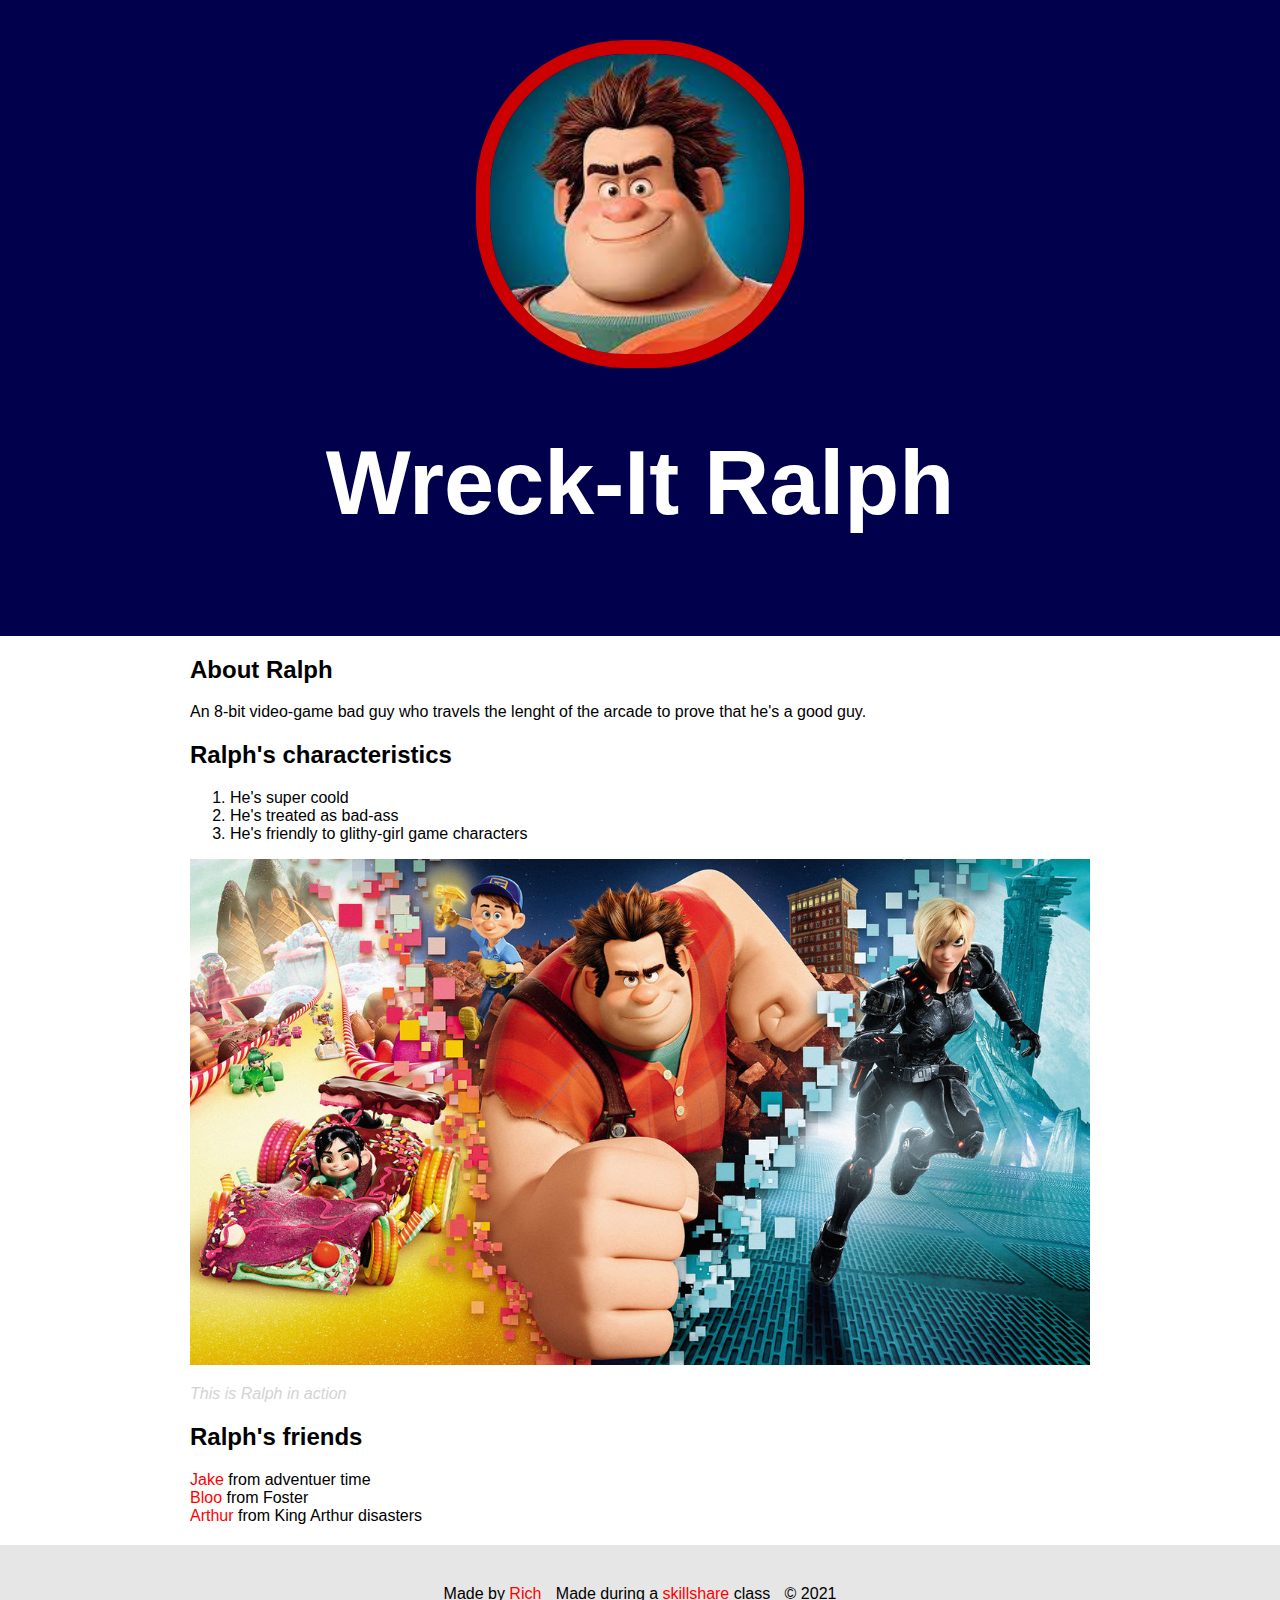
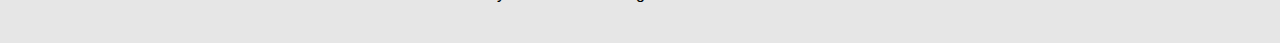
<file: index.html>
<!DOCTYPE html>
<html>
<head>
	<title>Wreck-It Ralph</title>
	<link rel="stylesheet" type="text/css" href="css/hero.css">
</head>
<body>
	<!-- hey check this out: -->
	<div class="wrapper">
		<header>
			<img src="img/profile.jpg">
			<h1>Wreck-It Ralph</h1>
		</header>
		<div class="content">
			<h2>About Ralph</h2>

			<p>An 8-bit video-game bad guy who travels the lenght of the arcade to prove that he's a good guy.</p>

			<h2>Ralph's characteristics</h2>
			<ol>
				<li>He's super coold</li>
				<li>He's treated as bad-ass</li>
				<li>He's friendly to glithy-girl game characters</li>
			</ol>

			<img class="big-image" src="img/big-image.jpg">
			
			<p class="caption">This is Ralph in action</p>
			<h2>Ralph's friends</h2>
			<ul>
				<li><a href="https://adventuretime.fandom.com/wiki/Jake" target="_blank" title="visit jake's page"> Jake</a> from adventuer time</li>
				<li><a href="https://fostershomeforimaginaryfriends.fandom.com/wiki/Bloo" target="_blank" title="visit Bloo's page">Bloo</a> from Foster</li>
				<li><a href="https://en.wikipedia.org/wiki/King_Arthur%27s_Disasters" target="_blank" title="visit Arthur's page">Arthur</a> from King Arthur disasters</li>
			</ul>
		</div>
		<footer>
			<ul>
				<li>Made by <a href="http://mrra.co" target="_blank" title="visit Rich's website">Rich</a></li>
				<li>Made during a <a href="http://skillshare.com" target="_blank" title="visit skillshare's website">skillshare</a> class</li>
				<li>&copy; 2021</li>
			</ul>
			
		</footer>
	</div>
</body>
</html>
</file>
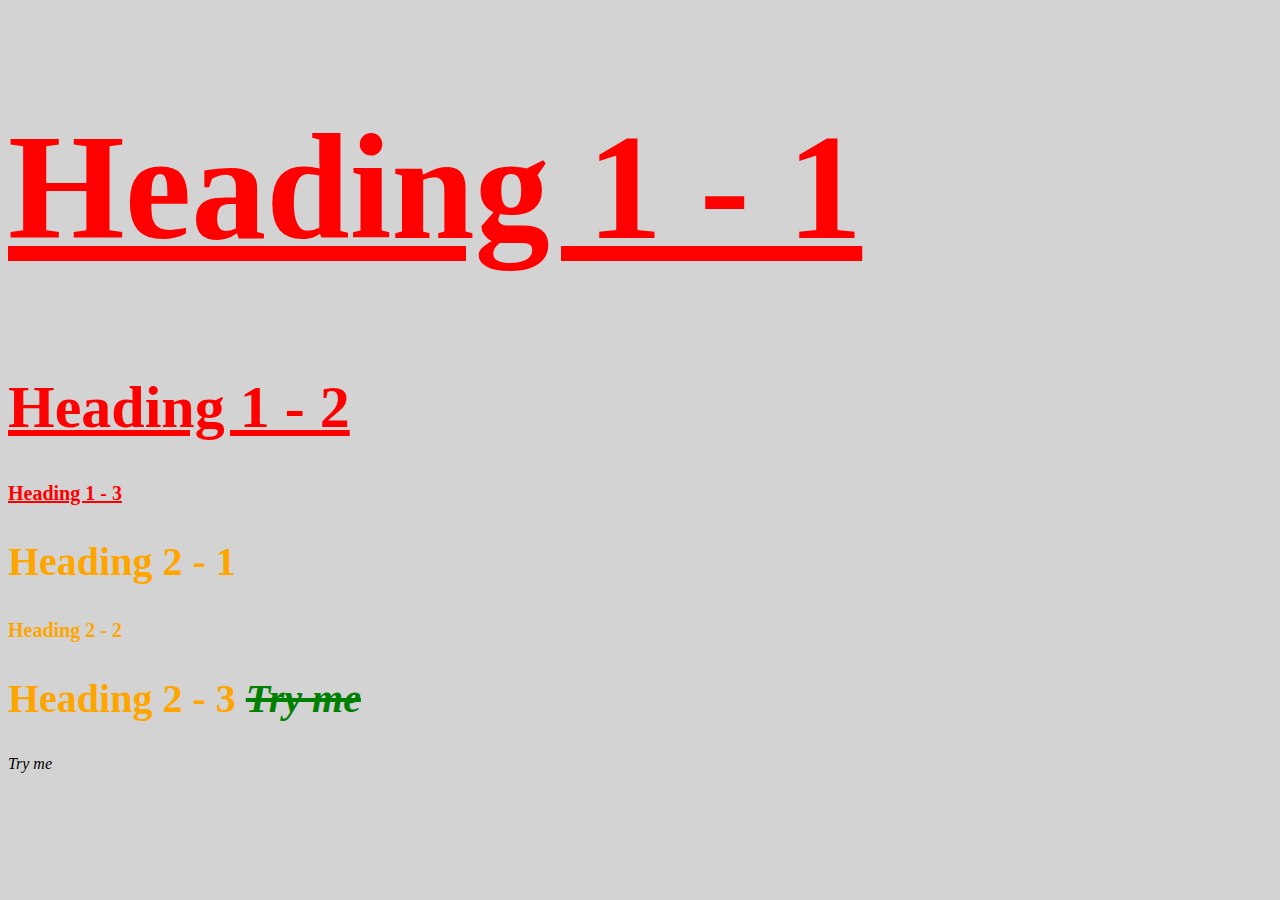
<file: stylish007.html>
<!DOCTYPE html>
<html>
<head>
	<title>Stylish</title>

	<link rel="stylesheet" type="text/css" href="css/test.css">
	
</head>
<body>

	<h1 id="first" class="small">Heading 1 - 1</h1>
	<h1>Heading 1 - 2</h1>
	<h1 class="small">Heading 1 - 3</h1>
	<h2>Heading 2 - 1</h2>
	<h2 class="small">Heading 2 - 2</h2>
	<h2>Heading 2 - 3 <span>Try me</span></h2>
	<span>Try me</span>

</body>
</html>
</file>
<file: css/hero.css>
html, body{
	font-family: Arial, sans-serif;
	margin: 0;

}

header{
	background-color: #00004C;
	padding: 40px;
	text-align: center;
}
h1{
	font-size: 90px;
	color: white;

}

header img{
	border-radius: 150px;
	width: 300px;
	border: 14px solid #CC0000;

}

.content{
	max-width: 900px;
	margin: 0 auto;
	padding: 0 20px;
}

img.big-image{
	max-width: 100%;
}

p.caption{
	font-size: 16px;
	color: lightgrey;
	font-style: italic;
}

ul{
	list-style: none;
	padding: 0;
	margin: 0;
}

a{
	color: red;
	text-decoration: none;
}

footer{
	margin-top: 20px;
	padding: 40px 20px;
	background-color: #E6E6E6;
}

ul{
	list-style: none;
	padding: 0;
	margin: 0;
}

a{
	color: red;
	text-decoration: none;
}

footer ul{
	text-align: center;
}

footer ul li{
	display: inline-block;
	margin: 0 5px;
}
/*<header>
		<img src="img/profile.jpg">
		<h1>Wreck-It Ralph</h1>
	</header>*/
</file>
<file: css/test.css>
body{
	background-color: lightgrey;
}

h1{
	color: red;
	font-size: 60px;
	text-decoration: underline;
}

#first{
	font-size: 150px;
}

.small{
	font-size: 20px;
}

h2{
	color: orange;
	font-size: 40px;
}

span{
	font-style: italic; 
}

h2 span{
	text-decoration: line-through; color: green;
}
</file>
